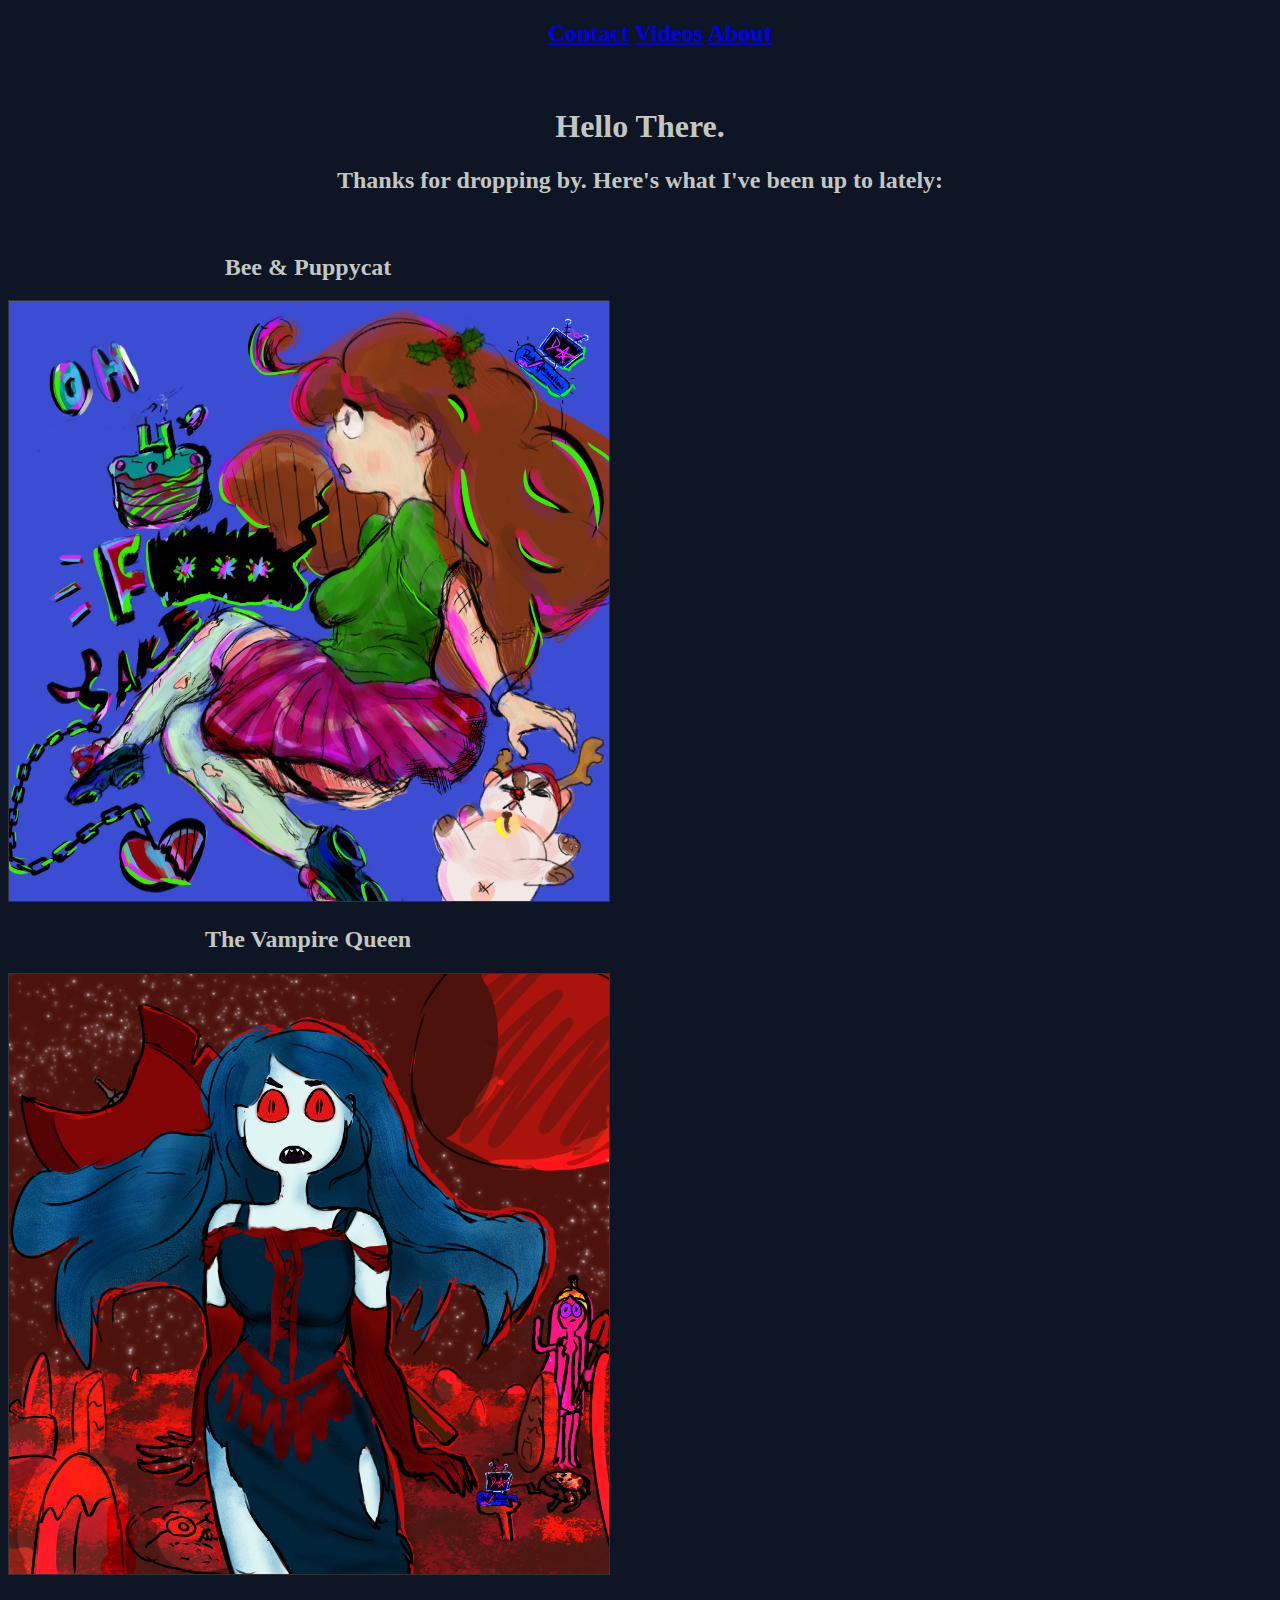
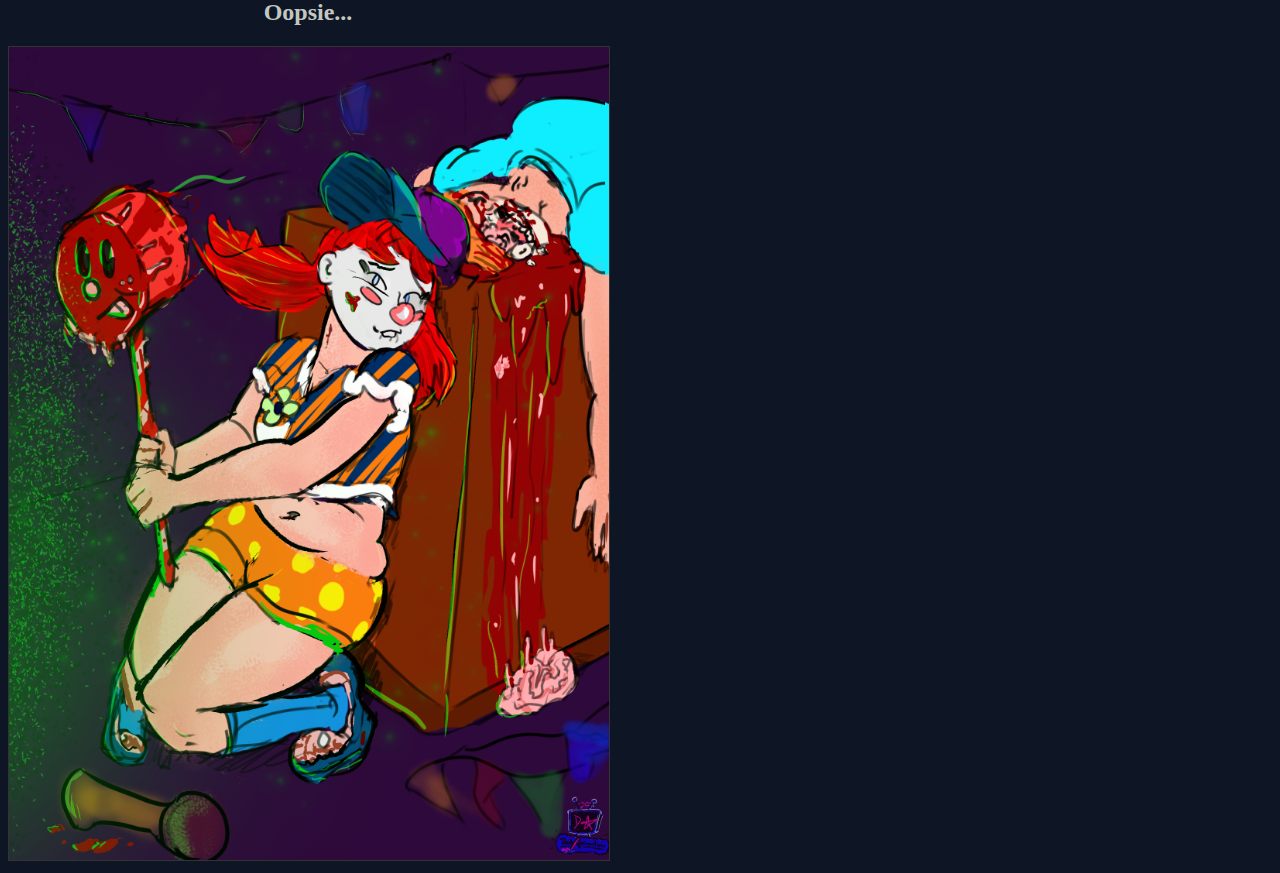
<file: index.html>
<!DOCTYPE html>
<html>

<head>
  <link rel="stylesheet" type="text/css" href="style.css">
  <link rel="stylesheet" href="style.css">
  <title>DevyAnimations</title>
</head>
<body>
  <div id="footer"> 
    <nav>
    <ul>
      <h2>
      <a href="contact.html">Contact</a>
      <a href="video.html">Videos</a>
      <a href="about.html">About</a></h2>
    </ul>
  </nav>
  </div>
  <div id="banner">
    <h1>Hello There.</h1>
    <h2>Thanks for dropping by. Here's what I've been up to lately:</h2>
  </div>
  <main>
  <center>
    <h2>Bee & Puppycat</h2>
    <img src="img/BeeHQ.png" alt="Lost in the 80's       Dimension">
    <br>
    <h2>The Vampire Queen</h2>
  <img src="img/vamp.png" alt="A detailed pencil drawing of a tree">
    <br>
    <h2>Oopsie...</h2>
    <img src="img/clown.png" alt="An abstract painting with vibrant colors">
    <br>
  </center>
  
    </main>
</body>

</html>
</file>
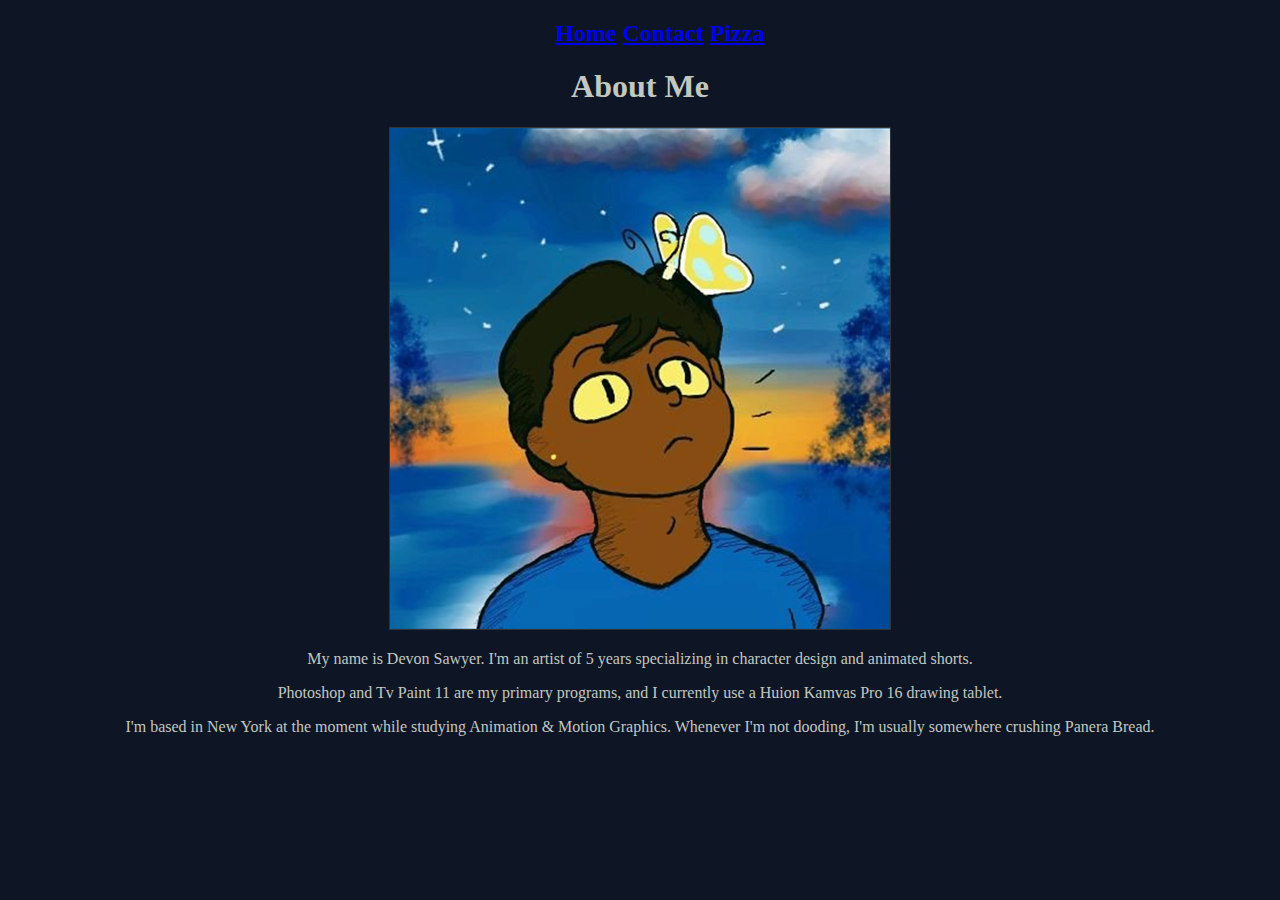
<file: about.html>
<!DOCTYPE html>
<html>
<head>
   <link rel="stylesheet" type="text/css" href="style.css">
  <link rel="stylesheet" href="style.css">
   <div id="footer"> 
    <nav>
    <ul>
      <h2><a href="index.html">Home</a>
      <a href="contact.html">Contact</a>
      <a href="video.html">Pizza</a></h2>
    </ul>
  </nav>
  </div>
  <title>About Me</title>
</head>
<body>
  <h1>About Me</h1>
  <center>
    <img src="img/me.png" alt="is me">
    <p>My name is Devon Sawyer. I'm an artist of 5 years     specializing in character design and animated shorts.</p>
    <p>Photoshop and Tv Paint 11 are my primary programs,       and I currently use a Huion Kamvas Pro 16 drawing tablet.    </p>
    <p>I'm based in New York at the moment while studying       Animation & Motion Graphics. Whenever I'm not dooding,       I'm usually somewhere crushing Panera Bread.</p>
 </center>

   

</body>
</html>
</file>
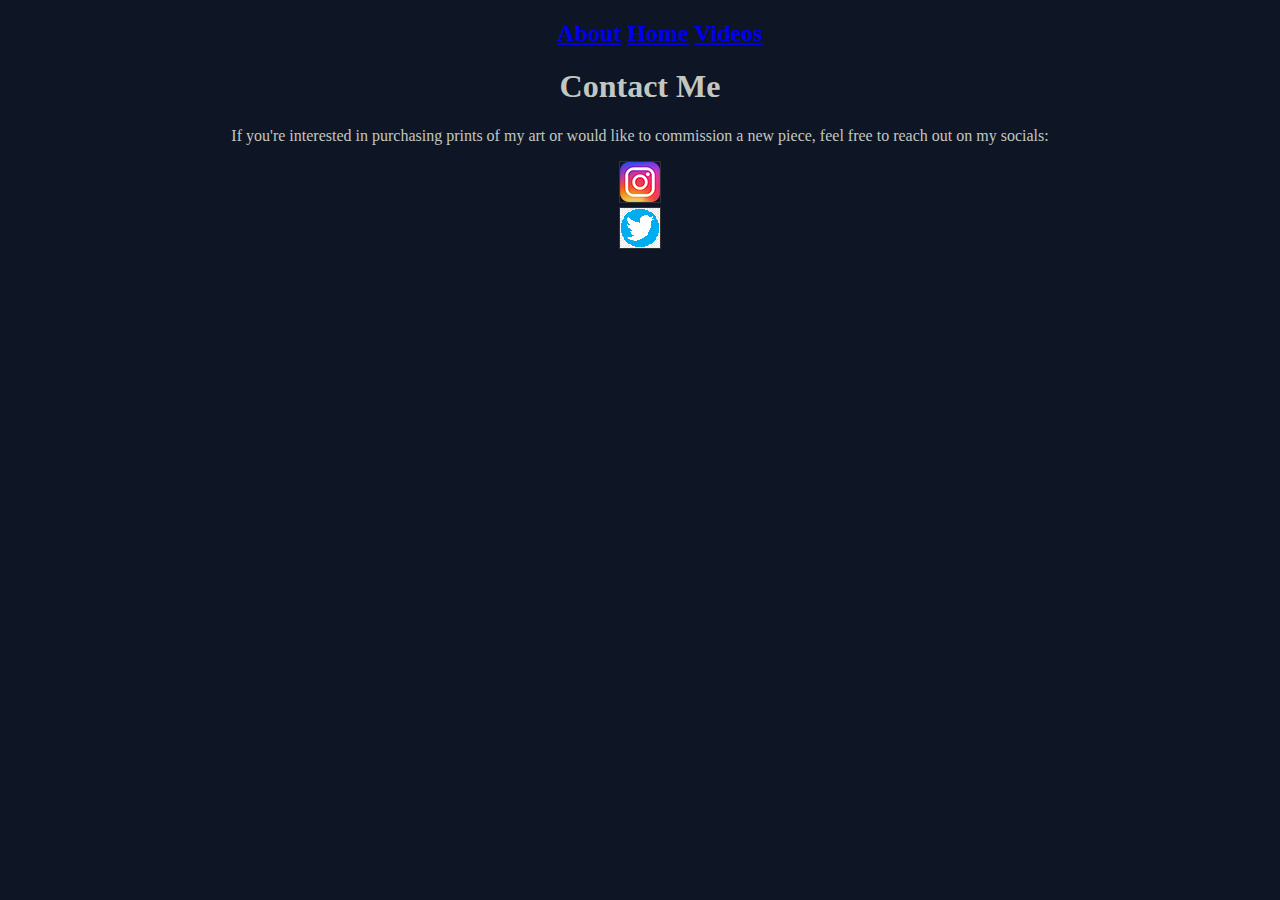
<file: contact.html>
<!DOCTYPE html>
<html>
<head>
  <link rel="stylesheet" type="text/css" href="style.css">
  <link rel="stylesheet" href="style.css">
  <title>Contact Me</title>
</head>
<body>
  
<center>
  <div id="footer"> 
    <nav>
    <ul>
      <h2><a href="about.html">About</a>
      <a href="index.html">Home</a>
      <a href="video.html">Videos</a></h2>
    </ul>
  </nav>
  </div>
  <h1>Contact Me</h1>
    <p>If you're interested in purchasing prints of my art       or would like to commission a new piece, feel free to       reach out on my socials: </p>
  
    <a href="https://www.instagram.com/devy_animations/">
    <img src="img/ig.png" alt="A beautiful image">
    </a>
    <br>
    <a href="https://twitter.com/Devy_Animations">
    <img src="img/twt.png" alt="A beautiful image">
    </a>
  </center>
</body>
</html>
</file>
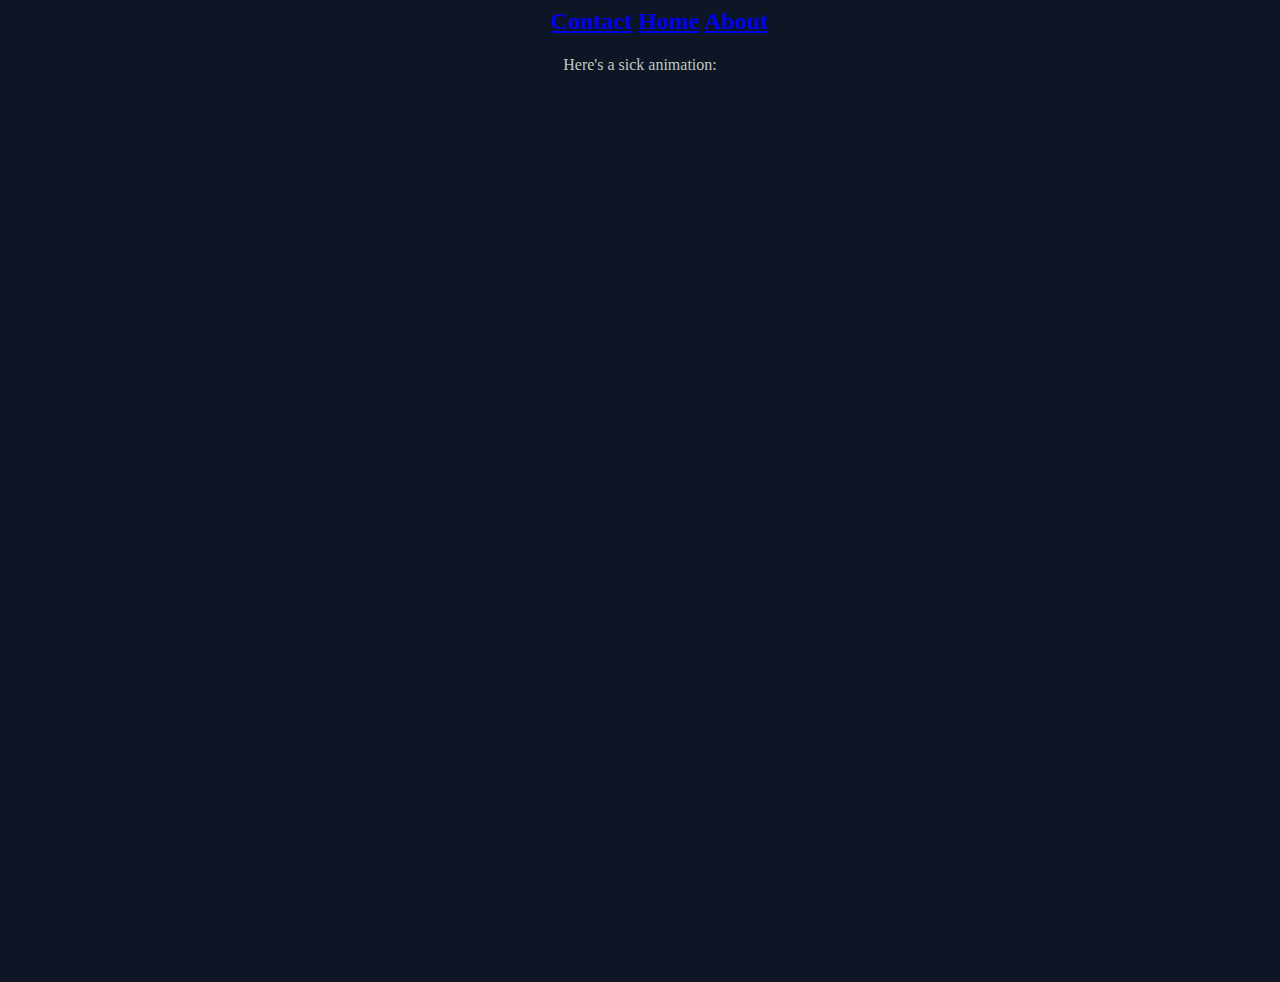
<file: video.html>
<html>
<head>
  <link rel="stylesheet" type="text/css" href="style.css">
  <link rel="stylesheet" href="style.css">
  <title>Videos</title>
</head>
<body>
  
<center>
  <div id="footer"> 
    <nav>
    <ul>
      <h2><a href="contact.html">Contact</a>
      <a href="index.html">Home</a>
      <a href="about.html">About</a></h2>
    </ul>
  </nav>
  </div>
  <h1></h1>
    <p>Here's a sick animation:</p>
  
   <iframe width="auto" height="100%" src="https://www.youtube.com/embed/Ps0zW5hFtF0" title="YouTube video player"
    frameborder="0" allow="accelerometer; autoplay; clipboard-write; encrypted-media; gyroscope; picture-in-picture"
    allowfullscreen></iframe>
  </center>
</body>
</html>
</file>
<file: style.css>
body {
      color: #333;
      background-color: #0e1525;
  }
  main{
    max-width: 600px;
  }
  h1 {
      text-align: center;
      color: #c2c8c1;
  }
  
  h2 {
      color: #c2c8c1;
  }
  
  p {
    color: #c2c8c1;
      margin-left: 20px;
      margin-right: 20px;
      font-size: 16px;
  }
  
  img {
      max-width: 100%;
      height: auto;
      border: 1px solid #333333;
}

#banner {
/*   position: absolute;
  top: 0px;
  left: 0px;  */
background: #0e1525;
  padding: 20px;
  margin: 0 auto;
  text-align: center;
}

#banner_contents {
  width: 800px;
}

#footer {
  position: relative;
  left: 0;
  bottom: 0;
  width: 100%;
  background-color: #0e1525;
  color: white;
  text-align: center;
  margin-top: auto;
}
</file>
